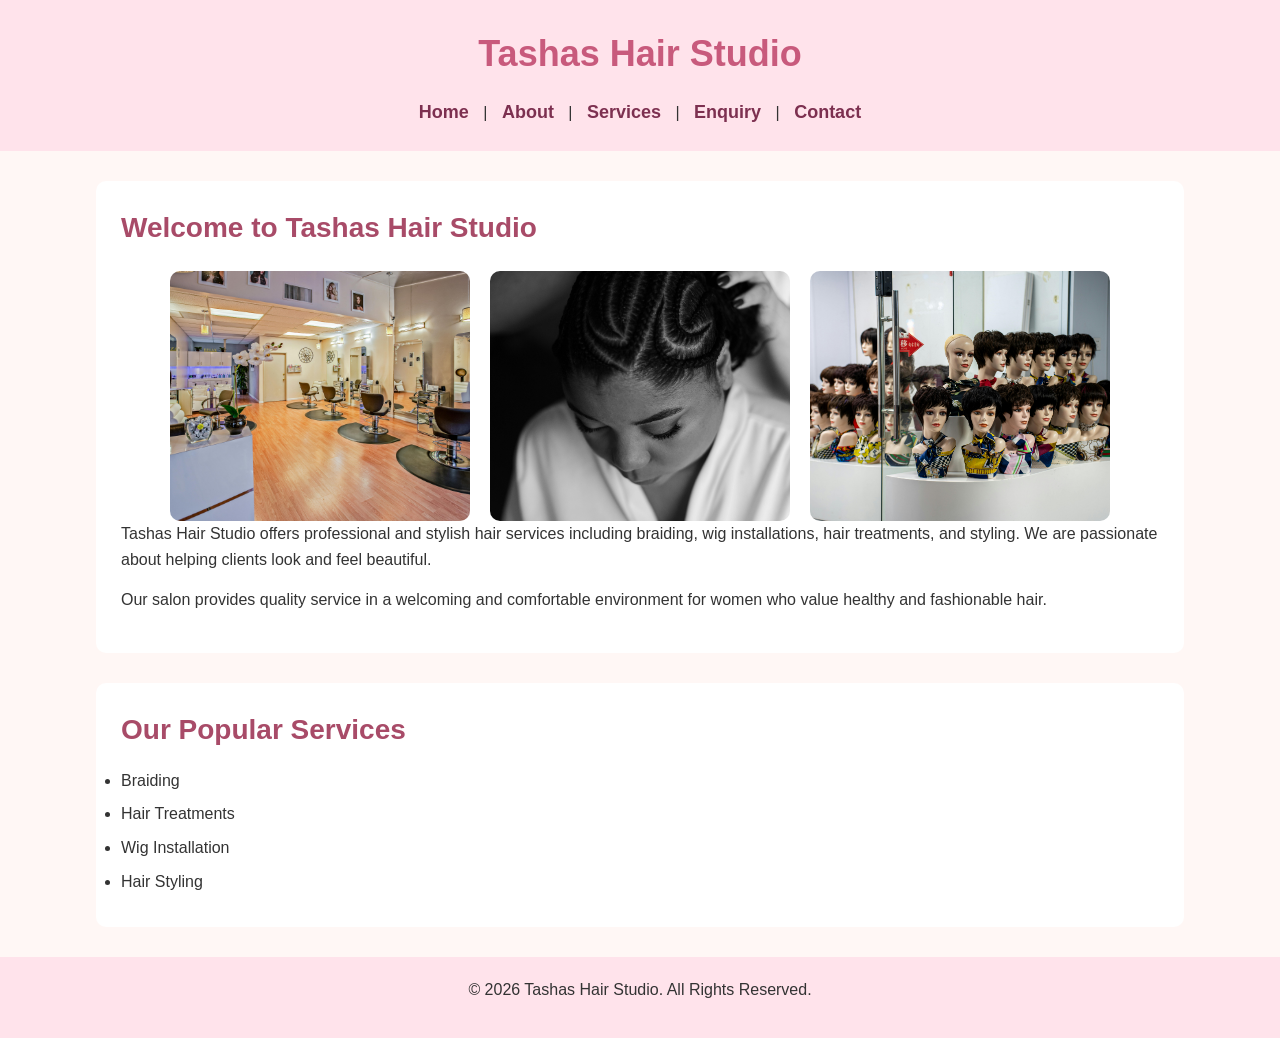
<file: index.html>
<!DOCTYPE html>
<html lang="en">

<head>
    <!-- Page information -->
    <meta charset="UTF-8">
    <meta name="viewport" content="width=device-width, initial-scale=1.0">
    <title>Tashas Hair Studio | Home</title>
    <link rel="stylesheet" href="css/style.css">
</head>

<body>

    <!-- Website Header -->
    <header>
        <h1>Tashas Hair Studio</h1>

        <!-- Navigation Menu -->
        <nav>
            <a href="index.html">Home</a> |
            <a href="about.html">About</a> |
            <a href="services.html">Services</a> |
            <a href="enquiry.html">Enquiry</a> |
            <a href="contact.html">Contact</a>
        </nav>
    </header>

    <!-- Main Website Content -->
    <main>

        <!-- Welcome Section -->
        <section>
            <h2>Welcome to Tashas Hair Studio</h2>
            
            <div class="image-gallery">
                
                <img src="images/salon.jpeg" alt="Hair salon interior">
                
                <img src="images/braid.jpg" alt="Braided hairstyle">
                
                <img src="images/wig.jpg" alt="Wig installation">
            
            </div>

            <p>
                Tashas Hair Studio offers professional and stylish hair services
                including braiding, wig installations, hair treatments, and styling.
                We are passionate about helping clients look and feel beautiful.
            </p>

            <p>
                Our salon provides quality service in a welcoming and comfortable
                environment for women who value healthy and fashionable hair.
            </p>

        </section>

        <!-- Featured Services Section -->
        <section>

            <h2>Our Popular Services</h2>

            <ul>
                <li>Braiding</li>
                <li>Hair Treatments</li>
                <li>Wig Installation</li>
                <li>Hair Styling</li>
            </ul>

        </section>

    </main>

    <!-- Footer -->
    <footer>
        <p>&copy; 2026 Tashas Hair Studio. All Rights Reserved.</p>
    </footer>

</body>

</html>
</file>
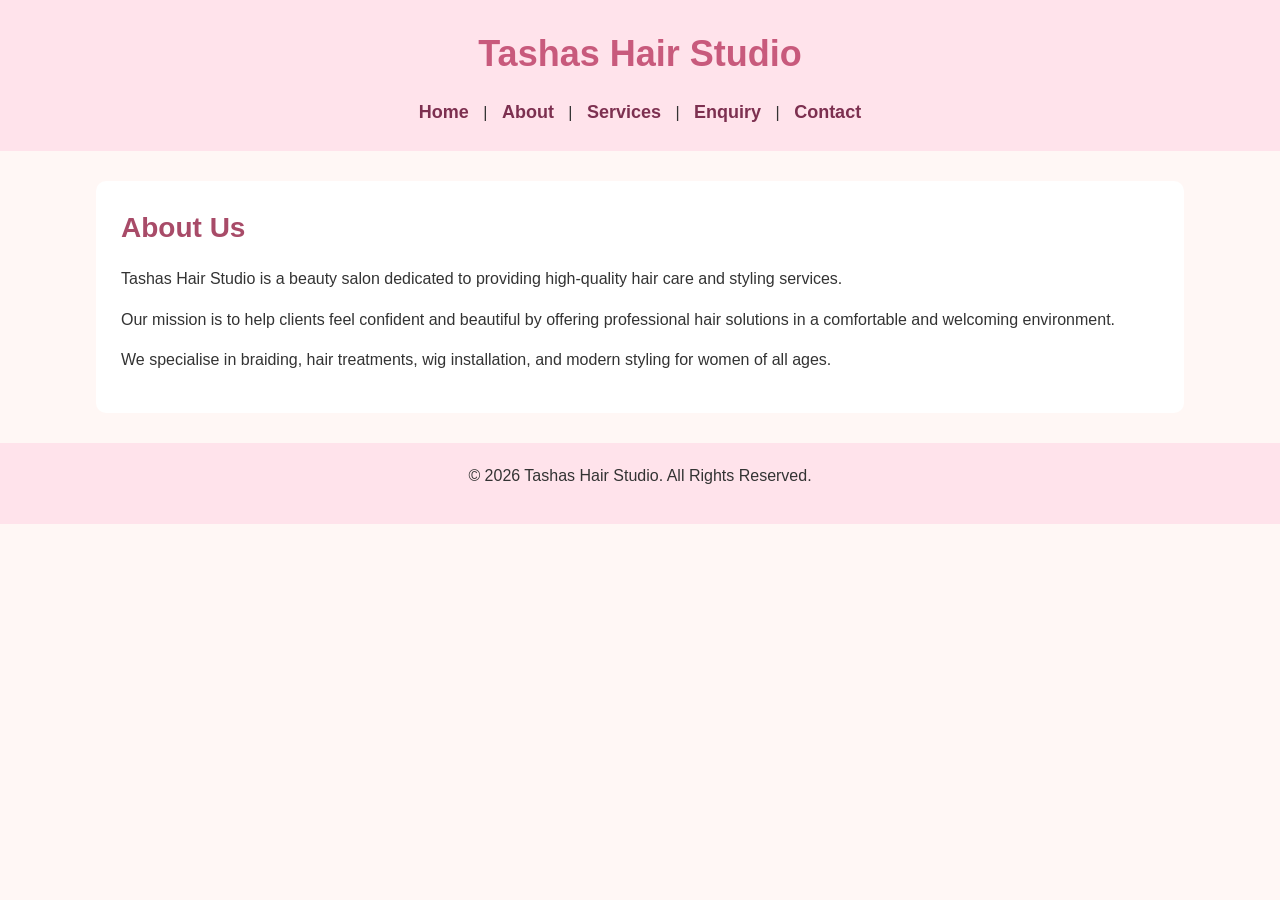
<file: about.html>
<!DOCTYPE html>
<html lang="en">

<head>
    <!-- Page information -->
    <meta charset="UTF-8">
    <meta name="viewport" content="width=device-width, initial-scale=1.0">
    <title>Tashas Hair Studio | About</title>
    <link rel="stylesheet" href="css/style.css">
</head>

<body>

    <!-- Header -->
    <header>
        <h1>Tashas Hair Studio</h1>

        <!-- Navigation -->
        <nav>
            <a href="index.html">Home</a> |
            <a href="about.html">About</a> |
            <a href="services.html">Services</a> |
            <a href="enquiry.html">Enquiry</a> |
            <a href="contact.html">Contact</a>
        </nav>
    </header>

    <!-- Main Content -->
    <main>

        <section>
            <h2>About Us</h2>

            <p>
                Tashas Hair Studio is a beauty salon dedicated to providing
                high-quality hair care and styling services.
            </p>

            <p>
                Our mission is to help clients feel confident and beautiful by
                offering professional hair solutions in a comfortable and welcoming environment.
            </p>

            <p>
                We specialise in braiding, hair treatments, wig installation,
                and modern styling for women of all ages.
            </p>
        </section>

    </main>

    <!-- Footer -->
    <footer>
        <p>&copy; 2026 Tashas Hair Studio. All Rights Reserved.</p>
    </footer>

</body>

</html>
</file>
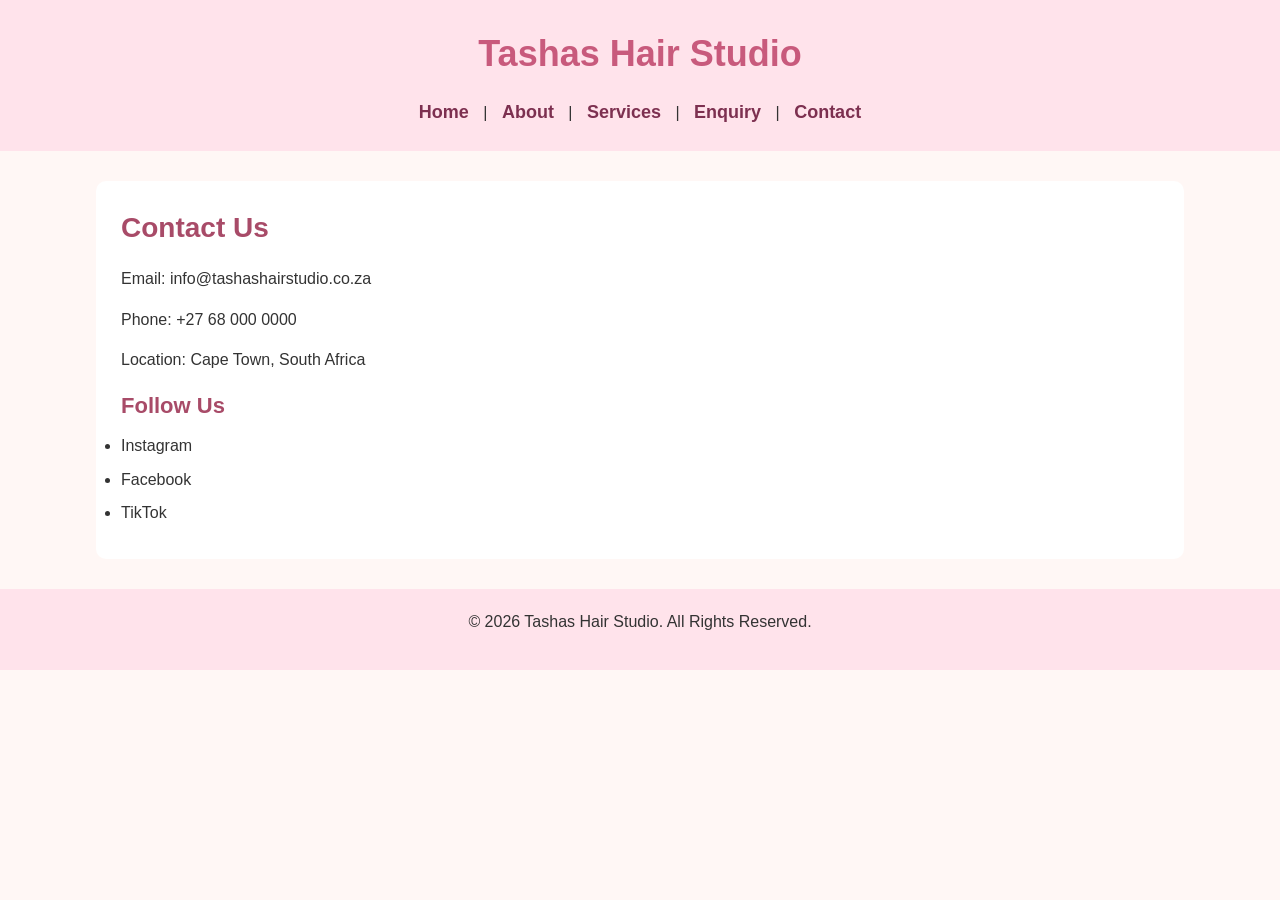
<file: contact.html>
<!DOCTYPE html>
<html lang="en">

<head>
    <!-- Page information -->
    <meta charset="UTF-8">
    <meta name="viewport" content="width=device-width, initial-scale=1.0">
    <title>Tashas Hair Studio | Contact</title>
    <link rel="stylesheet" href="css/style.css">
</head>

<body>

    <!-- Header -->
    <header>
        <h1>Tashas Hair Studio</h1>

        <!-- Navigation -->
        <nav>
            <a href="index.html">Home</a> |
            <a href="about.html">About</a> |
            <a href="services.html">Services</a> |
            <a href="enquiry.html">Enquiry</a> |
            <a href="contact.html">Contact</a>
        </nav>
    </header>

    <!-- Main -->
    <main>

        <section>

            <h2>Contact Us</h2>

            <p>Email: info@tashashairstudio.co.za</p>
            <p>Phone: +27 68 000 0000</p>
            <p>Location: Cape Town, South Africa</p>

            <h3>Follow Us</h3>

            <ul>
                <li>Instagram</li>
                <li>Facebook</li>
                <li>TikTok</li>
            </ul>

        </section>

    </main>

    <!-- Footer -->
    <footer>
        <p>&copy; 2026 Tashas Hair Studio. All Rights Reserved.</p>
    </footer>

</body>

</html>
</file>
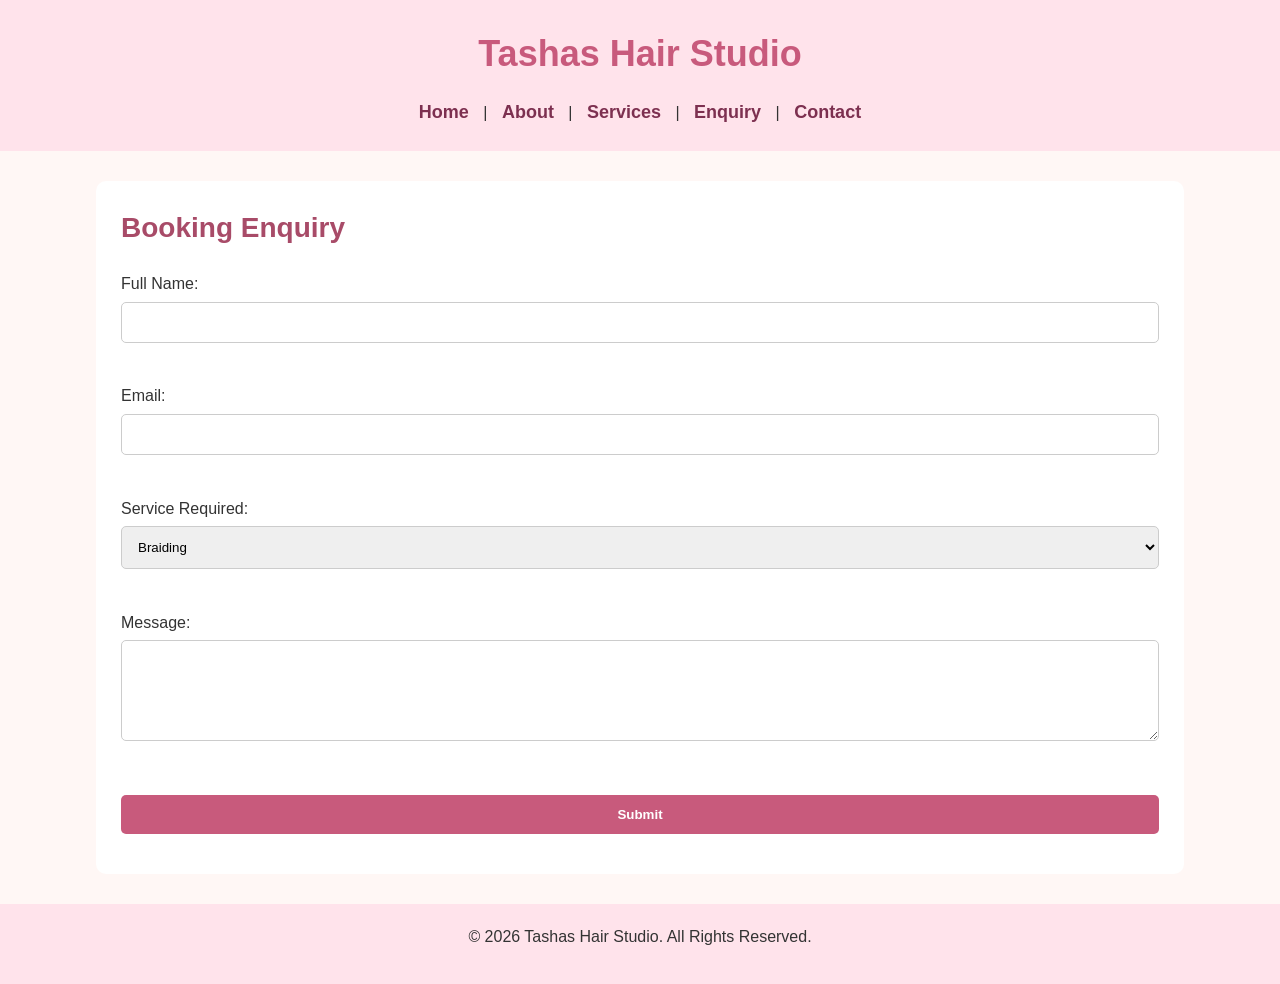
<file: enquiry.html>
<!DOCTYPE html>
<html lang="en">

<head>
    <!-- Page information -->
    <meta charset="UTF-8">
    <meta name="viewport" content="width=device-width, initial-scale=1.0">
    <title>Tashas Hair Studio | Enquiry</title>
    <link rel="stylesheet" href="css/style.css">
</head>

<body>

    <!-- Header -->
    <header>
        <h1>Tashas Hair Studio</h1>

        <!-- Navigation -->
        <nav>
            <a href="index.html">Home</a> |
            <a href="about.html">About</a> |
            <a href="services.html">Services</a> |
            <a href="enquiry.html">Enquiry</a> |
            <a href="contact.html">Contact</a>
        </nav>
    </header>

    <!-- Main -->
    <main>

        <section>

            <h2>Booking Enquiry</h2>

            <form>

                <label>Full Name:</label><br>
                <input type="text" required><br><br>

                <label>Email:</label><br>
                <input type="email" required><br><br>

                <label>Service Required:</label><br>
                <select>
                    <option>Braiding</option>
                    <option>Hair Treatment</option>
                    <option>Wig Installation</option>
                    <option>Hair Styling</option>
                </select><br><br>

                <label>Message:</label><br>
                <textarea rows="5" cols="30"></textarea><br><br>

                <input type="submit" value="Submit">

            </form>

        </section>

    </main>

    <!-- Footer -->
    <footer>
        <p>&copy; 2026 Tashas Hair Studio. All Rights Reserved.</p>
    </footer>

</body>

</html>
</file>
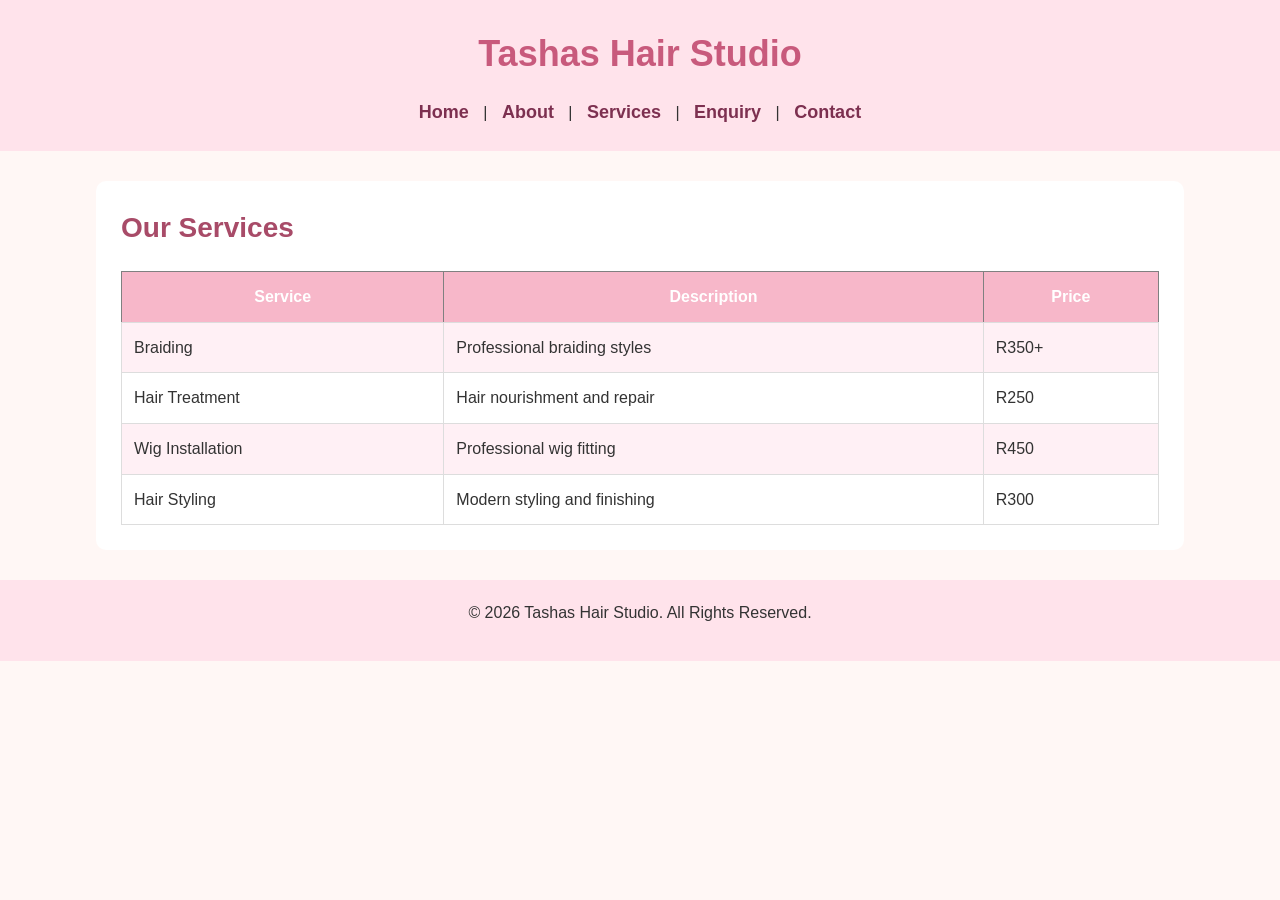
<file: services.html>
<!DOCTYPE html>
<html lang="en">

<head>
    <!-- Page information -->
    <meta charset="UTF-8">
    <meta name="viewport" content="width=device-width, initial-scale=1.0">
    <title>Tashas Hair Studio | Services</title>
    <link rel="stylesheet" href="css/style.css">
</head>

<body>

    <!-- Header -->
    <header>
        <h1>Tashas Hair Studio</h1>

        <!-- Navigation -->
        <nav>
            <a href="index.html">Home</a> |
            <a href="about.html">About</a> |
            <a href="services.html">Services</a> |
            <a href="enquiry.html">Enquiry</a> |
            <a href="contact.html">Contact</a>
        </nav>
    </header>

    <!-- Main -->
    <main>

        <section>
            <h2>Our Services</h2>

            <table border="1">

                <tr>
                    <th>Service</th>
                    <th>Description</th>
                    <th>Price</th>
                </tr>

                <tr>
                    <td>Braiding</td>
                    <td>Professional braiding styles</td>
                    <td>R350+</td>
                </tr>

                <tr>
                    <td>Hair Treatment</td>
                    <td>Hair nourishment and repair</td>
                    <td>R250</td>
                </tr>

                <tr>
                    <td>Wig Installation</td>
                    <td>Professional wig fitting</td>
                    <td>R450</td>
                </tr>

                <tr>
                    <td>Hair Styling</td>
                    <td>Modern styling and finishing</td>
                    <td>R300</td>
                </tr>

            </table>

        </section>

    </main>

    <!-- Footer -->
    <footer>
        <p>&copy; 2026 Tashas Hair Studio. All Rights Reserved.</p>
    </footer>

</body>

</html>
</file>
<file: css/style.css>
/* =========================
   DEFAULT WEBSITE STYLES
========================= */

* {
    margin: 0;
    padding: 0;
    box-sizing: border-box;
}

body {
    font-family: Arial, sans-serif;
    background-color: #fff7f5;
    color: #333;
    line-height: 1.6;
}


/* =========================
   TYPOGRAPHY
========================= */

h1 {
    font-size: 36px;
    color: #c85a7c;
    margin-bottom: 10px;
}

h2 {
    font-size: 28px;
    color: #a84b68;
    margin-bottom: 15px;
}

h3 {
    font-size: 22px;
    color: #a84b68;
    margin-bottom: 10px;
}

p {
    font-size: 16px;
    margin-bottom: 15px;
}

li {
    margin-bottom: 8px;
}


/* =========================
   HEADER + NAVIGATION
========================= */

header {
    background-color: #ffe3eb;
    padding: 25px;
    text-align: center;
}

nav {
    margin-top: 15px;
}

nav a {
    text-decoration: none;
    color: #7d3050;
    font-weight: bold;
    margin: 0 10px;
    font-size: 18px;
}


/* =========================
   MAIN LAYOUT
========================= */

main {
    width: 85%;
    margin: 30px auto;
}

section {
    background-color: white;
    padding: 25px;
    margin-bottom: 30px;
    border-radius: 10px;
}


/* =========================
   IMAGE GALLERY
========================= */

.image-gallery {
    display: flex;
    justify-content: center;
    gap: 20px;
    flex-wrap: wrap;
    margin-top: 20px;
}

.image-gallery img {
    width: 300px;
    height: 250px;
    object-fit: cover;
    border-radius: 10px;
}


/* =========================
   TABLE
========================= */

table {
    width: 100%;
    border-collapse: collapse;
    margin-top: 20px;
}

th {
    background-color: #f7b7c9;
    color: #fff;
    padding: 12px;
}

td {
    padding: 12px;
    border: 1px solid #ddd;
}

tr:nth-child(even) {
    background-color: #fff0f5;
}


/* =========================
   FORMS
========================= */

form {
    margin-top: 20px;
}

input,
select,
textarea {
    width: 100%;
    padding: 12px;
    margin-top: 5px;
    margin-bottom: 15px;
    border: 1px solid #ccc;
    border-radius: 5px;
}

input[type="submit"] {
    background-color: #c85a7c;
    color: white;
    border: none;
    cursor: pointer;
    font-weight: bold;
}


/* =========================
   FOOTER
========================= */

footer {
    background-color: #ffe3eb;
    text-align: center;
    padding: 20px;
    margin-top: 30px;
}


/* =========================
   HOVER EFFECTS
========================= */

nav a:hover {
    color: #d63384;
}

input[type="submit"]:hover {
    background-color: #a63d63;
}

input:focus,
textarea:focus,
select:focus {
    border-color: #c85a7c;
    outline: none;
}


/* =========================
   TABLET
========================= */

@media screen and (max-width: 768px) {

    main {
        width: 95%;
    }

    nav a {
        display: block;
        margin: 10px 0;
    }

    .image-gallery {
        flex-direction: column;
        align-items: center;
    }
}

/* =========================
   MOBILE
========================= */

@media screen and (max-width: 480px) {

    body {
        font-size: 14px;
    }

    h1 {
        font-size: 26px;
    }

    h2 {
        font-size: 22px;
    }

    section {
        padding: 15px;
    }

    img {
        width: 100%;
    }
}
</file>
